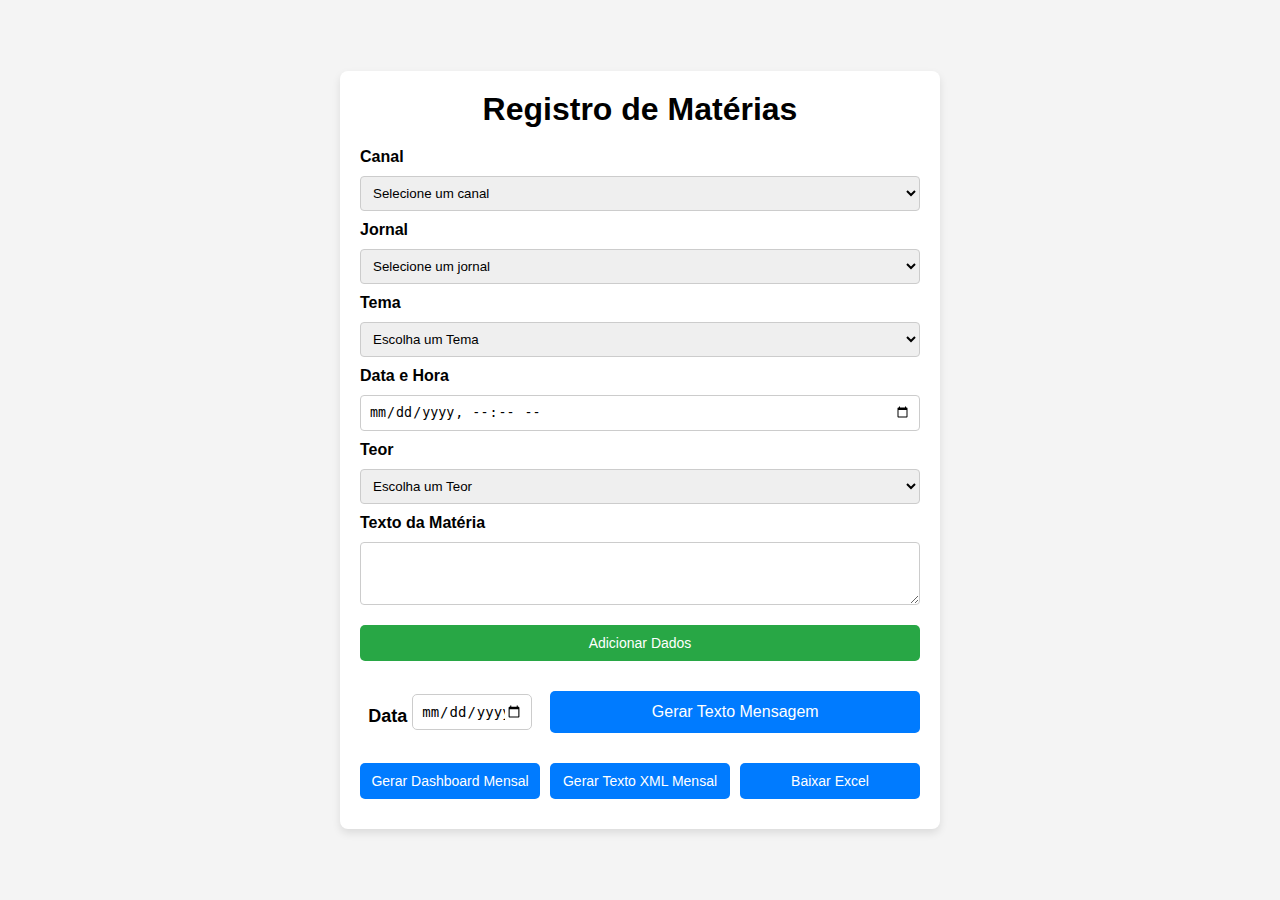
<file: Index.html>
<!DOCTYPE html>
<html lang="pt-BR">
<head>
    <!-- Definindo a codificação de caracteres para UTF-8 -->
    <meta charset="UTF-8">
    
    <!-- Tornando a página responsiva, ajustando o conteúdo à largura da tela -->
    <meta name="viewport" content="width=device-width, initial-scale=1.0">
    
    <!-- Definindo o título da página que aparecerá na aba do navegador -->
    <title>Registro de Matérias</title>

    <!-- Estilos CSS -->
    <style>
        /* Resetando margens e preenchimentos padrão de todos os elementos */
        * {
            margin: 0;
            padding: 0;
            box-sizing: border-box;
        }

        /* Estilo geral para o corpo da página */
        body {
            font-family: Arial, sans-serif; /* Definindo a fonte da página */
            display: flex; /* Usando o Flexbox para centralizar o conteúdo */
            justify-content: center; /* Alinhando o conteúdo horizontalmente */
            align-items: center; /* Alinhando o conteúdo verticalmente */
            min-height: 100vh; /* Garantindo que o conteúdo ocupe ao menos toda a altura da tela */
            text-align: center; /* Centralizando o texto */
            background-color: #f4f4f4; /* Cor de fundo da página */
            padding: 20px; /* Adicionando espaço nas bordas da tela */
        }

        /* Estilo do contêiner que envolve o formulário */
        .container {
            width: 100%; /* A largura do contêiner ocupa toda a largura disponível */
            max-width: 600px; /* Largura máxima do contêiner */
            padding: 20px; /* Espaçamento interno */
            background-color: white; /* Cor de fundo branca */
            box-shadow: 0 4px 8px rgba(0, 0, 0, 0.1); /* Sombra suave ao redor do contêiner */
            border-radius: 8px; /* Bordas arredondadas */
        }

        /* Estilo do título principal */
        h1 {
            margin-bottom: 20px; /* Margem inferior para separar do conteúdo abaixo */
        }

        /* Estilo das labels (rótulos) dos campos */
        label {
            display: block; /* Faz a label ocupar toda a largura */
            text-align: left; /* Alinhamento do texto à esquerda */
            font-weight: bold; /* Texto em negrito */
            margin-top: 10px; /* Espaço superior entre a label e o conteúdo acima */
        }

        /* Estilo dos campos de input, select, textarea e botão */
        select, input, textarea, button {
            width: 100%; /* Largura total disponível */
            margin: 10px 0; /* Margem superior e inferior */
            padding: 8px; /* Preenchimento interno */
            display: block; /* Exibindo como bloco, ocupando toda a largura */
            border: 1px solid #ccc; /* Borda cinza clara */
            border-radius: 4px; /* Bordas arredondadas */
        }

        /* Estilo específico para o campo de texto (textarea) */
        textarea {
            resize: vertical; /* Permite redimensionar apenas verticalmente */
            min-height: 50px; /* Altura mínima do campo de texto */
        }

        /* Estilo para o contêiner dos botões */
        .button-container {
            display: flex; /* Usando flexbox para alinhar os botões */
            flex-direction: column; /* Organizando os botões em uma coluna */
            gap: 10px; /* Espaço entre os botões */
        }

        /* Estilo para a linha de botões */
        .button-row {
            display: flex; /* Usando flexbox para alinhar os botões na mesma linha */
            justify-content: space-between; /* Distribuindo os botões com espaço entre eles */
            gap: 10px; /* Espaço entre os botões */
        }

        /* Botão "Gerar Texto Mensagem" que ocupa o restante da linha */
        .gerar-texto-mensagem {
            padding: 12px;
            font-size: 16px;
            background-color: #007BFF;
            color: white;
            border: none;
            cursor: pointer;
            border-radius: 5px;
            width: 100%; /* Define a largura do botão como 100% */
            display: flex;
            justify-content: center;
            align-items: center;
        }

        /* Efeito de hover no botão */
        .gerar-texto-mensagem:hover {
            background-color: #0056b3; /* Cor ao passar o mouse */
        }


        /* Estilo dos outros botões */
        button {
            padding: 10px;
            font-size: 14px;
            background-color: #007BFF;
            color: white;
            border: none;
            cursor: pointer;
            border-radius: 5px;
            width: 100%; /* Garante que todos os botões tenham a mesma largura */
        }

        button:hover {
            background-color: #0056b3;
        }

        /* Estilo do campo de data */
        .date-container {
            display: flex;
            align-items: center;
            width: 50%; /* Define a largura para o campo de data */
            justify-content: center;
        }

        #dataEscolhida {
            justify-content: center;
            align-items: center;
            padding: 8px;
            border-radius: 5px;
            border: 1px solid #ccc;
            font-size: 14px;
            width: 120px;  /* Ajusta a largura do campo de data */
        }

        label[for="dataEscolhida"] {
            justify-content: center;
            align-items: center;
            font-size: 18px; /* Diminui o tamanho da fonte da label */
            margin-right: 5px; /* Espaçamento entre a label e o campo de data */
            text-align: center; /* Centraliza a palavra "data" */
        }
        
        /* Estilo específico para o botão de adicionar dados */
        #add-data {
            background-color: #28a745; /* Cor de fundo verde */
        }

        /* Efeito de hover para o botão de adicionar dados */
        #add-data:hover {
            background-color: #218838; /* Escurece a cor de fundo */
        }

        .error {
        border: 2px solid red;
        background-color: #ffe6e6;
    }

        .error-message {
            color: red;
            font-size: 12px;
            display: none;
        }
    </style>

    <!-- Scripts JavaScript -->
    <script>
        // Função que envia os dados do formulário
        function enviarDados(event) {
            console.log("Função enviarDados foi chamada.");
            event.preventDefault(); // Impede o envio padrão do formulário

            // Coletando os dados do formulário
            const formData = new FormData(document.getElementById('data-form'));

            // Enviando os dados para o servidor
            fetch('/process', {
                method: 'POST',
                body: formData
            })
            .then(response => response.json()) // Converte a resposta para JSON
            .then(data => {
                alert(data.message); // Exibe a mensagem recebida do servidor
                document.getElementById('data-form').reset(); // Reseta o formulário após o envio
            })
            .catch(error => console.error('Erro:', error)); // Exibe erros no console

            console.log("Dados coletados:", Object.fromEntries(formData));
        }

        // Função que gera o texto da mensagem ao clicar no botão
        function gerarTextoMensagem() {
            // Obtém a data escolhida pelo usuário
            const dataEscolhida = document.getElementById("dataEscolhida").value;
            
            // Verifica se uma data foi selecionada
            if (!dataEscolhida) {
                alert('Por favor, escolha uma data!');
                return;
            }

            // Faz a requisição POST para o servidor, enviando a data escolhida
            fetch('/gerar_texto_mensagem', {
                method: 'POST',
                headers: {
                    'Content-Type': 'application/json'
                },
                body: JSON.stringify({ data: dataEscolhida }) // Envia a data como JSON
            })
            .then(response => response.json())  // Converte a resposta em JSON
            .then(data => {
                if (data.texto) {
                    // Se o texto foi gerado, cria uma nova página e exibe o texto gerado
                    const novaPagina = window.open('', '_blank');
                    novaPagina.document.write('<html><head><title>Clipping de Matérias</title></head><body>');
                    novaPagina.document.write('<pre>' + data.texto + '</pre>');
                    novaPagina.document.write('</body></html>');
                } else {
                    alert('Erro: ' + data.message);
                }
            })
            .catch(error => console.error('Erro ao gerar texto:', error));
        }


        // Função que gera o dashboard
        function gerarDashboard() {
            fetch('/generate_dashboard') // Envia uma requisição para gerar o dashboard
            .then(response => response.blob()) // Converte a resposta para um blob (arquivo)
            .then(blob => {
                const url = window.URL.createObjectURL(blob); // Cria uma URL temporária para o arquivo
                const a = document.createElement('a'); // Cria um elemento <a> para fazer o download
                a.href = url; // Define o link de download
                a.download = 'dashboard.pdf'; // Define o nome do arquivo a ser baixado
                document.body.appendChild(a); // Adiciona o link ao corpo da página
                a.click(); // Simula o clique para iniciar o download
                a.remove(); // Remove o link da página
            })
            .catch(error => console.error('Erro ao gerar dashboard:', error)); // Exibe erros no console
        }

        // Função para baixar excel
        function baixarExcel() {
            fetch('/baixar_excel') // Envia uma requisição para baixar o arquivo Excel
            .then(response => response.blob()) // Converte a resposta para um blob (arquivo)
            .then(blob => {
                const url = window.URL.createObjectURL(blob); // Cria uma URL temporária
                const a = document.createElement('a'); // Cria um elemento <a>
                a.href = url;
                a.download = 'dados.xlsx'; // Define o nome do arquivo
                document.body.appendChild(a);
                a.click(); // Simula o clique para baixar
                a.remove(); // Remove o link
            })
            .catch(error => console.error('Erro ao baixar Excel:', error));
        }

        function updateJornais() {
            let canal = document.getElementById("canal").value;
            let jornalSelect = document.getElementById("jornal");

            // Limpa as opções anteriores e adiciona a opção padrão
            jornalSelect.innerHTML = "<option value=''>Selecione um jornal</option>";
            
            if (!canal) {
                alert("Por favor, selecione um canal antes de escolher um jornal.");
                return;
    }

            fetch('/get_jornais', {
                method: 'POST',
                headers: {'Content-Type': 'application/json'},
                body: JSON.stringify({canal: canal})
            })

            
            .then(response => response.json())
            .then(data => {
                let jornalSelect = document.getElementById("jornal");
                //jornalSelect.innerHTML = "<option value=''>Selecione um jornal</option>";
                data.forEach(jornal => {
                    let option = document.createElement("option");
                    option.value = jornal;
                    option.textContent = jornal;
                    jornalSelect.appendChild(option);
                });
            });
        }
    </script>
</head>

<body>
    <div class="container">
        <!-- Título da página -->
        <h1>Registro de Matérias</h1>

        <form id="data-form" onsubmit="enviarDados(event);">
            <label for="canal">Canal</label>
            <select id="canal" name="canal" onchange="updateJornais();" required>
                <option value="">Selecione um canal</option>
                <option value="Globo">Globo</option>
                <option value="Record">Record</option>
            </select>

            <!--<div id="erro-canal" class="error-message">Selecione um canal</div>-->
        
            <label for="jornal">Jornal</label>
            <select id="jornal" name="jornal" required>
                <option value="">Selecione um jornal</option>
            </select>

            <!--<div id="erro-jornal" class="error-message">Selecione um jornal</div>-->
        
            <label for="tema">Tema</label>
            <select id="tema" name="tema" required>
                <option value="">Escolha um Tema</option>
                <option value="Agricultura">Agricultura</option>
                <option value="Codemca">Codemca</option>
                <option value="Cultura">Cultura</option>
                <option value="Defesa Civil">Defesa Civil</option>
                <option value="Economia">Economia</option>
                <option value="Educação">Educação</option>
                <option value="Governo">Governo</option>
                <option value="Iluminação">Iluminação</option>
                <option value="Limpeza Pública">Limpeza Pública</option>
                <option value="Obras">Obras</option>
                <option value="Ordem Pública">Ordem Pública</option>
                <option value="Saúde">Saúde</option>
                <option value="Social">Social</option>
                <option value="Transporte">Transporte</option>
                <option value="Turismo">Turismo</option>
            </select>

            <!--<div id="erro-tema" class="error-message">Selecione um tema</div>-->
        
            <label for="datahora">Data e Hora</label>
            <input type="datetime-local" name="datahora" required>
        
            <label for="teor">Teor</label>
            <select id="teor" name="teor" required>
                <option value="">Escolha um Teor</option>
                <option value="Negativo">Negativo</option>
                <option value="Neutro">Neutro</option>
                <option value="Positivo">Positivo</option>
            </select>

            <!--<div id="erro-teor" class="error-message">Selecione um teor</div> -->
        
            <label for="texto">Texto da Matéria</label>
            <textarea name="texto" rows="3" required></textarea>
        
            <div class="button-container">
                <!-- Botão para adicionar os dados -->
                <button id="add-data" type="submit">Adicionar Dados</button>
            
                <!-- Linha com os campos de data e botão de gerar texto mensagem -->
                <div class="button-row">
                    <div class="date-container">
                        <label for="dataEscolhida" class="label">Data</label>
                        <input type="date" id="dataEscolhida" name="dataEscolhida">
                    </div>
                    
                    <!-- Botão "Gerar Texto Mensagem" ocupa o restante da linha -->
                    <button onclick="gerarTextoMensagem()" class="gerar-texto-mensagem">Gerar Texto Mensagem</button>
                </div>
            
                <!-- Botões adicionais abaixo -->
                <div class="button-row">
                    <button type="button" onclick="gerarDashboard()">Gerar Dashboard Mensal</button>
                    <button type="button">Gerar Texto XML Mensal</button>
                    <button type="button" onclick="baixarExcel()">Baixar Excel</button>
                </div>
            </div>

        </form>
    </div>
</body>
</html>
</file>
